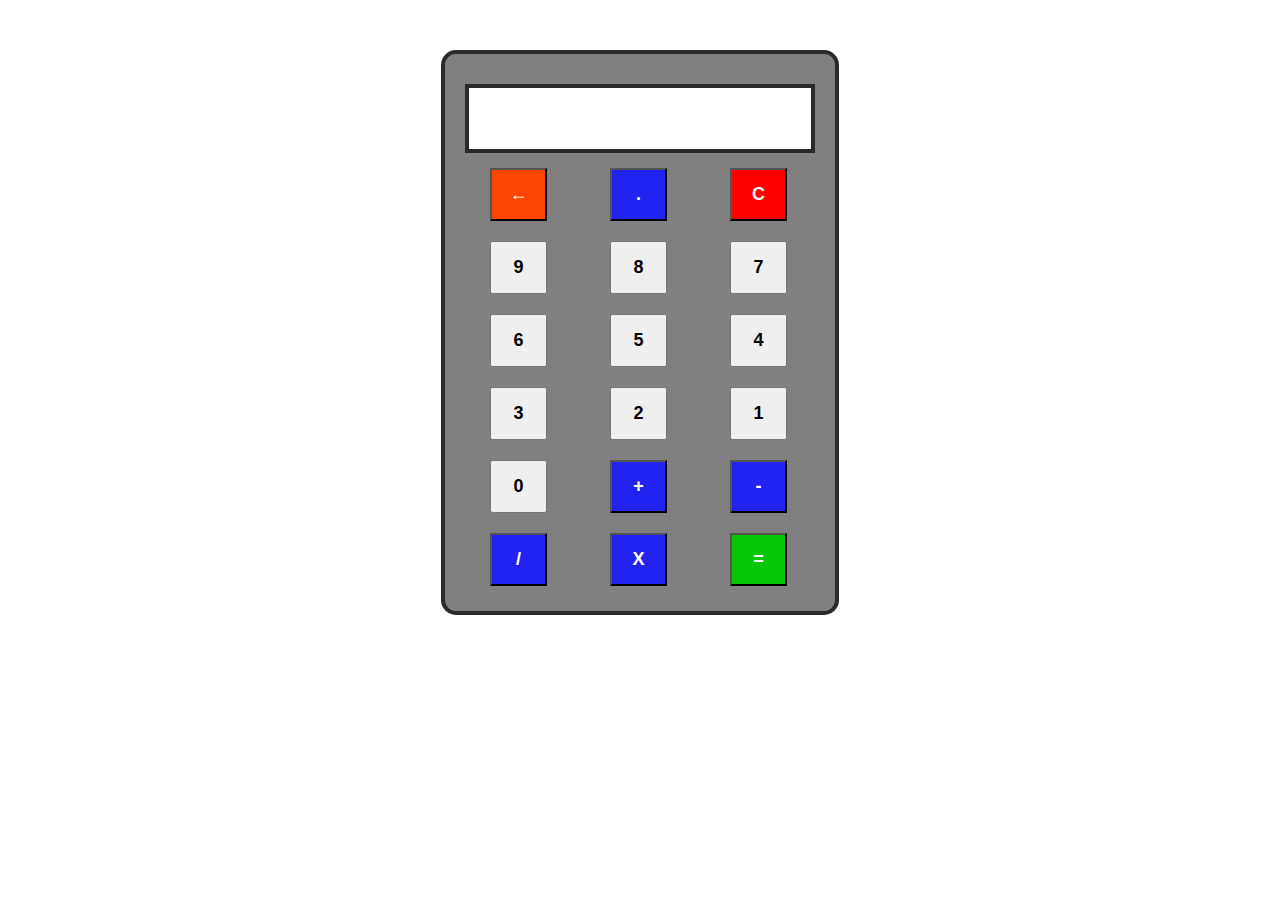
<file: Level-1/Calculator/index.html>
<!DOCTYPE html>
<html lang="en">
<head>
    <meta charset="UTF-8">
    <meta name="viewport" content="width=device-width, initial-scale=1.0">
    <title>Document</title>
    <link rel="stylesheet" href="./style.css">
</head>
<body>
    <div id="calculator">
        <input type="text" id="result" disabled>

        <div id="buttons">
            <button id="bs" onclick="backspace()">←</button>
            <button class="btn" onclick="appendCharacter('.')">.</button>
            <button id="cl" onclick="clearResult()">C</button>
            <button onclick="appendCharacter('9')">9</button>
            <button onclick="appendCharacter('8')">8</button>
            <button onclick="appendCharacter('7')">7</button>
            <button onclick="appendCharacter('6')">6</button>
            <button onclick="appendCharacter('5')">5</button>
            <button onclick="appendCharacter('4')">4</button>
            <button onclick="appendCharacter('3')">3</button>
            <button onclick="appendCharacter('2')">2</button>
            <button onclick="appendCharacter('1')">1</button>
            <button onclick="appendCharacter('0')">0</button>
            <button class="btn" onclick="appendCharacter('+')">+</button>
            <button class="btn" onclick="appendCharacter('-')">-</button>
            <button class="btn" onclick="appendCharacter('/')">/</button>
            <button class="btn" onclick="appendCharacter('*')">X</button>
            <button id="eq" onclick="calculateResult()">=</button>

        </div>
        
      </div>

<script src="./calc.js"></script>
</body>
</html>
</file>
<file: Level-1/Calculator/style.css>
body {
    font-family: system-ui, -apple-system, BlinkMacSystemFont, 'Segoe UI', Roboto, Oxygen, Ubuntu, Cantarell, 'Open Sans', 'Helvetica Neue', sans-serif;
    text-align: center;
  }

  #calculator {
    width: 350px;
    margin: 50px auto;
    padding: 20px;
    border: 1px solid whitesmoke;
    border-radius: 15px;
    background-color: gray;
    border: 4px solid rgb(44, 41, 41);
  }

  input {
    width: 100%;
    margin-bottom: 10px;
    padding: 20px;
    box-sizing: border-box;
    border: 4px solid rgb(44, 41, 41);
    background-color: white;
  }

  button {
    width: 52%;
    padding: 14px;
    margin: 5px;
    font-size: 18px;
    font-weight: bold;
    box-sizing: border-box;
    cursor: pointer;
    margin-left: 25px;
  }

  #result {
    margin-top: 10px;
    font-size: 18px;
  }

  #buttons {
    display: grid;
    grid-template-columns: repeat(3,1fr);
    grid-gap: 10px;
  }

  #eq {
    background-color: rgb(8, 199, 8);
    color: white;
  }

  #cl {
    background-color: red;
    color: white;
  }

  .btn {
    background-color: rgb(34, 34, 241);
    color: white;
  }

  #bs {
    background-color: orangered;
    color: white;
  }
</file>
